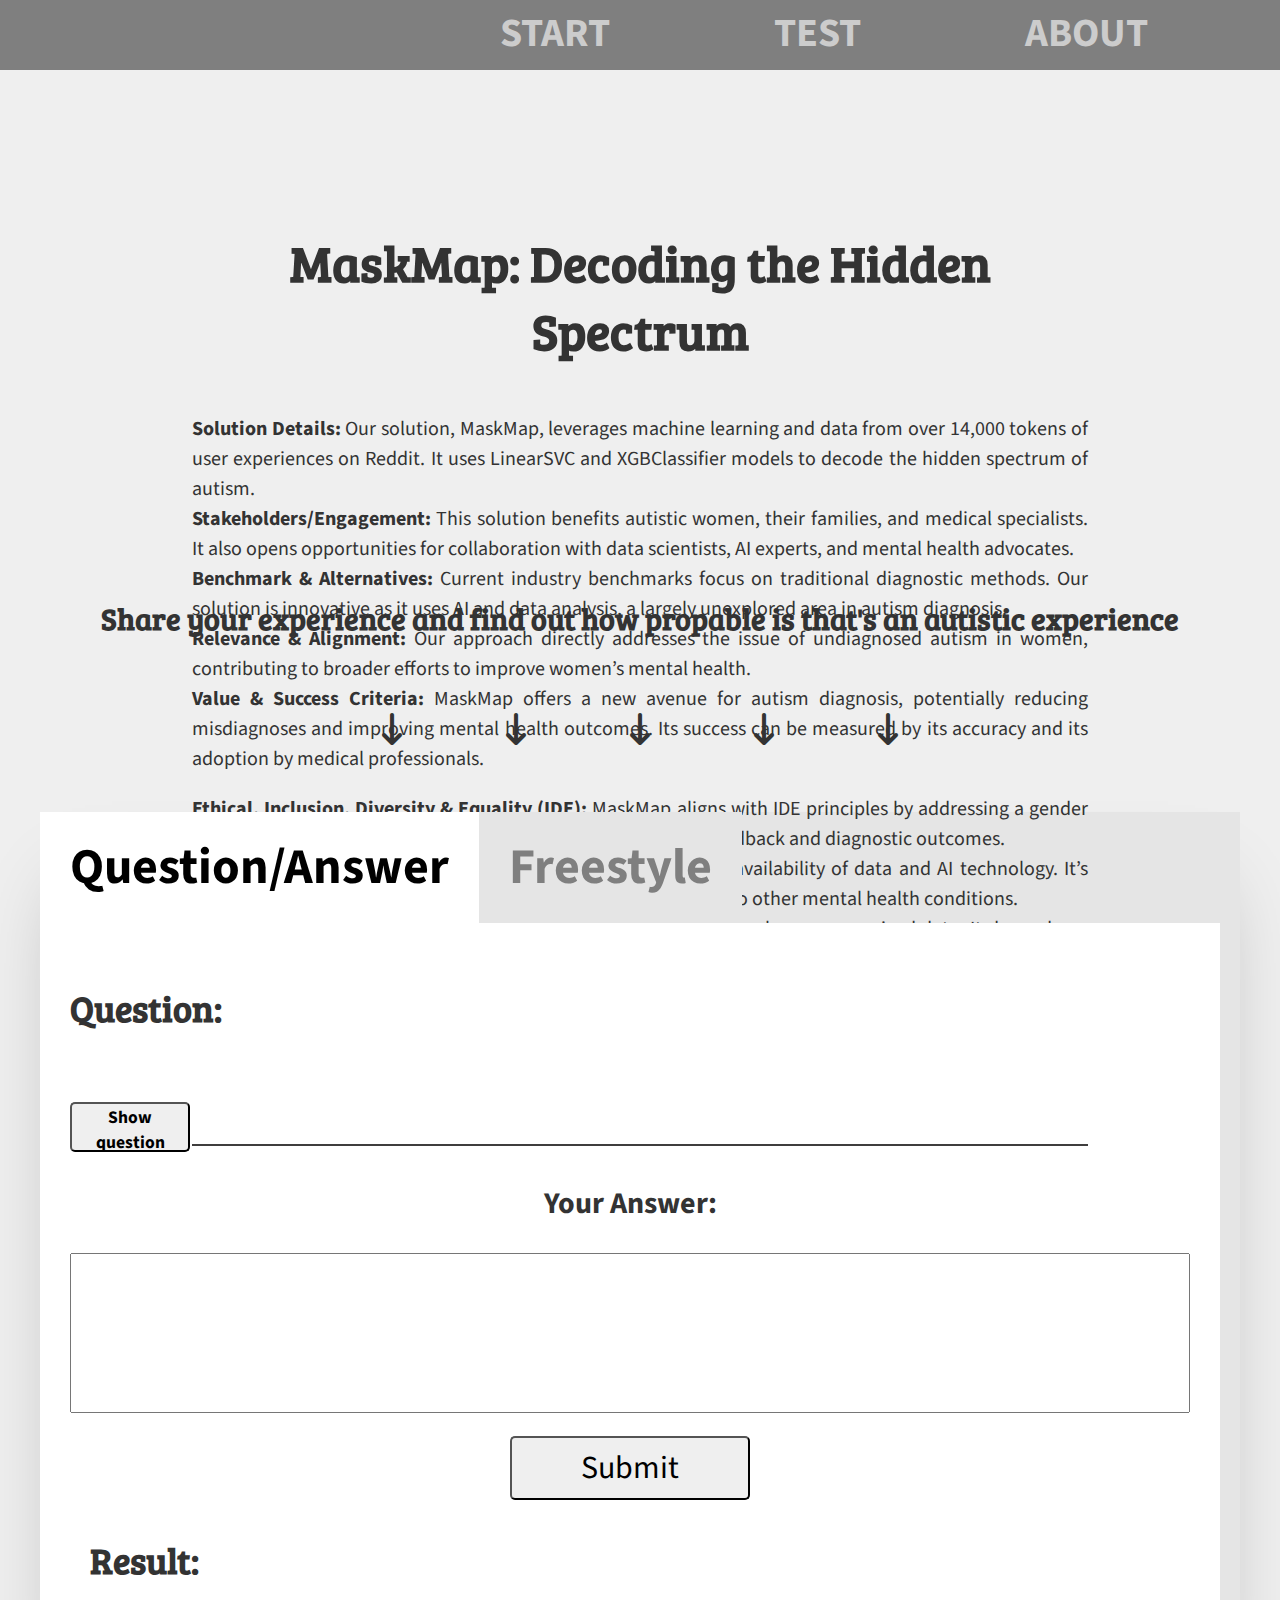
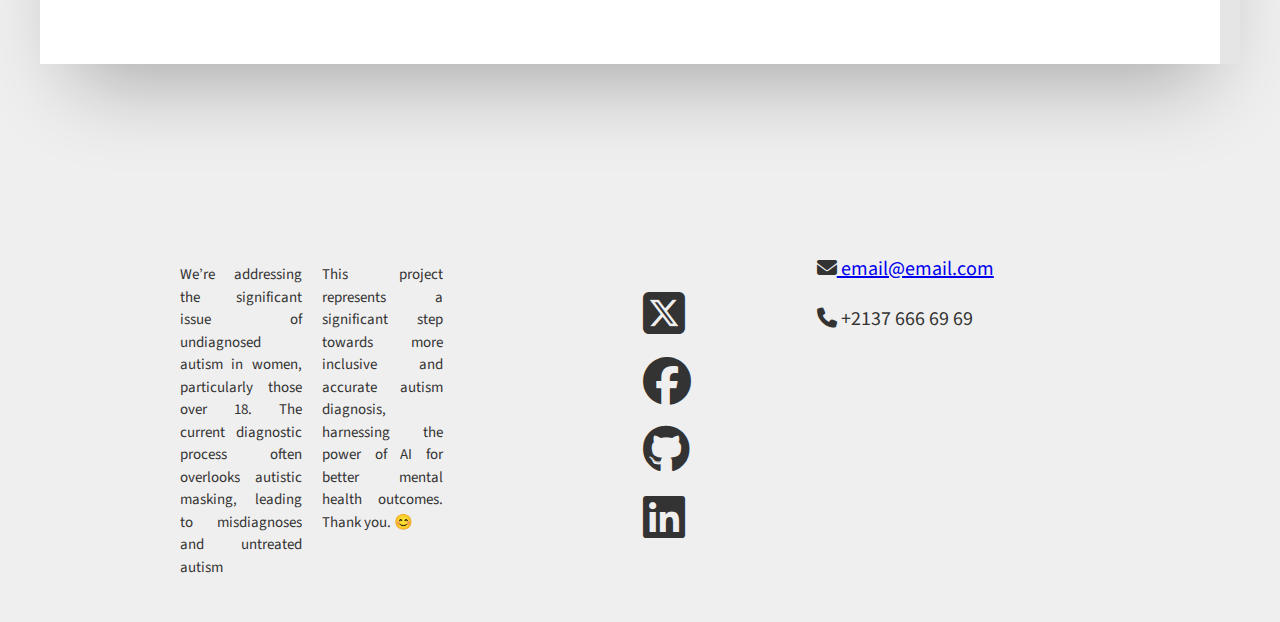
<file: website/index.html>
<!DOCTYPE html>
<html lang="en">
<head>
    <meta charset="UTF-8">
    <meta name="viewport" content="width=device-width, initial-scale=1.0">
    <link rel="stylesheet" href="style.css">
    <link rel="stylesheet" href="https://cdnjs.cloudflare.com/ajax/libs/font-awesome/6.4.2/css/all.min.css">

    <title>MaskMap</title>
</head>
<body>
    <nav>
        <div id="navbar">
            <ul>
                <li><a href="#startpage">Start</a></li>
                <li><a href="#test">Test</a></li>
                <li><a href="#footer">About</a></li>
            </ul>
        </div>
    </nav>

    <section id="heading">
        <div class="sec-cont">
            <h1 id="startpage"> MaskMap: Decoding the Hidden Spectrum</h1>
            <p>
                <b>Solution Details:</b> Our solution, MaskMap, leverages machine learning and data from over 14,000 tokens of user experiences on Reddit. It uses LinearSVC and XGBClassifier models to decode the hidden spectrum of autism. <br>
                <b>Stakeholders/Engagement:</b> This solution benefits autistic women, their families, and medical specialists. It also opens opportunities for collaboration with data scientists, AI experts, and mental health advocates. <br>               
                <b>Benchmark & Alternatives:</b> Current industry benchmarks focus on traditional diagnostic methods. Our solution is innovative as it uses AI and data analysis, a largely unexplored area in autism diagnosis. <br>               
                <b>Relevance & Alignment:</b> Our approach directly addresses the issue of undiagnosed autism in women, contributing to broader efforts to improve women’s mental health. <br>              
                <b>Value & Success Criteria:</b> MaskMap offers a new avenue for autism diagnosis, potentially reducing misdiagnoses and improving mental health outcomes. Its success can be measured by its accuracy and its adoption by medical professionals. <br>
            </p>
            <p>
                <b>Ethical, Inclusion, Diversity & Equality (IDE):</b> MaskMap aligns with IDE principles by addressing a gender disparity in autism diagnosis. We’ll measure this through user feedback and diagnostic outcomes. <br>
                <b>Feasibility and Scalability:</b> The solution is feasible, given the availability of data and AI technology. It’s scalable, with potential for multilingual support and application to other mental health conditions. <br>
                <b>Assumptions and Dependencies:</b> The solution assumes access to clean, anonymized data. It depends on technological infrastructure and acceptance by the medical community. <br>
                <b>Potential Future Development and Direction:</b> We envision MaskMap evolving to include more diverse data sources and improved AI models. We aim for broader adoption within the medical community and expansion to other underdiagnosed conditions. <br>
            </p>

            <div class="podkreslnik"></div>
        </div>
            <h2>Share your experience and find out how propable is that's an autistic experience</h2>
            <div class="arrow-cont">
                <i class="fa-solid fa-arrow-down-long"></i><i class="fa-solid fa-arrow-down-long"></i><i class="fa-solid fa-arrow-down-long"></i><i class="fa-solid fa-arrow-down-long"></i><i class="fa-solid fa-arrow-down-long"></i>
            </div>     
    </section>

    <div id="test" class="tabs" >
        <input class="input" name="tabs" type="radio" id="tab-1" checked="checked"/>
        <label class="label" for="tab-1">Question/Answer</label>
            <div class="panel">
                <div class="quest-block">
                    <h1>Question:</h1>
                    <p id="question"></p>
                    <button onclick="displayRandomQuestion()" id="start-btn">Show question</button>
                </div>
                <!-- label do wpisywania tekstu-->
                <form id="myForm">
                    <label for="fname"><h2 class="h2-form">Your Answer:</h2></label><br>
                    <textarea id="fname" name="fname" rows="4" cols="50"></textarea><br>
                        <!--
                            <input type="radio" id="option1" name="option" value="1">
                        <label for="option1">I'm diagnosed with Autism Spectrum </label>
                        <input type="radio" id="option2" name="option" value="2">
                        <label for="option2">Disorder</label>
                        <input type="radio" id="option3" name="option" value="3">
                        <label for="option3">Anxiety Disorder</label>
                        <input type="radio" id="option4" name="option" value="4">
                        <label for="option4">Depression</label>
                        <input type="radio" id="option5" name="option" value="5">
                        <label for="option5">None of the above</label>
                        -->
                    <input type="submit" value="Submit" id="sub-btn">
                </form>

                <div class="ans">
                    <h1>Result:</h1>
                    <p id="question-result"></p>
                </div>
            </div>

        <input class="input" name="tabs" type="radio" id="tab-2"/>
        <label class="label" for="tab-2">Freestyle</label>
        <div class="panel">
          <h1>Freestyle</h1>
          <form id="myForm">
            <label for="fname"><h2 class="h2-form">Your Answer:</h2></label><br>
            <textarea id="fname" name="fname" rows="4" cols="50"></textarea><br>
            <input type="submit" value="Submit" id="sub-btn">
        </form>
        <div class="ans">
            <h1>Result:</h1>
            <p id="question-result">Lorem ipsum dolor sit amet consectetur adipisicing elit. Quia officia modi odio error doloribus ea. Accusantium minima similique mollitia modi, deleniti accusamus tempora, suscipit exercitationem sit nesciunt quo dignissimos aut!</p>
        </div>
        </div>   
           
    </div>

    <footer id="footer">
        <div class="column about-text">
            <div class="about-col left"><p>We’re addressing the significant issue of undiagnosed autism in women, particularly those over 18. The current diagnostic process often overlooks autistic masking, leading to misdiagnoses and untreated autism </p></div>
            <div class="about-col right"><p>This project represents a significant step towards more inclusive and accurate autism diagnosis, harnessing the power of AI for better mental health outcomes. Thank you. 😊</p></div>
        </div>
        <div class="column social-media">
            <ul>
                <li><i class="fa-brands fa-square-x-twitter"></i></li>
                <li><i class="fa-brands fa-facebook"></i></li>
                <li><i class="fa-brands fa-github"></i></li>
                <li><i class="fa-brands fa-linkedin"></i></li>
            </ul>
        </div>
        <div class="column contact">
            <p><i class="fa-solid fa-envelope"></i><a href="mailto: email@email.com"> email@email.com</a> </p>
            <p><i class="fa-solid fa-phone"></i> +2137 666 69 69</p>
        </div>
    </footer>

    <script src="code.js"></script>
</body>
</html>
</file>
<file: website/style.css>
@import url('https://fonts.googleapis.com/css?family=Source+Sans+Pro:400,400i,700,700i');
@import url('https://fonts.googleapis.com/css?family=Bree+Serif');
* {
  box-sizing: border-box;
}
body {
  margin: 0;
  padding: 0;
  display: flexbox;
  box-sizing: border-box;
  background: #efefef;
  font-family: 'Source Sans Pro', sans-serif;
  color: #333;
}

/* navbar */

#navbar ul {
   width: 100%;
   height: 70px;
   display: flex;
   overflow: hidden;
   position: fixed;
   top: 0;
   margin: 0;
   padding-top: 0;
   list-style: none;
   justify-content: flex-end; 
   align-items: center;
   background-color: #7f7f7f;
   z-index: 1;
}

#navbar ul li {
    padding: 1rem 2rem 1.15rem;
    margin-right: 100px;
    text-transform: uppercase;
    cursor: pointer;
    color: #000000;
    font-size: 40px;
	  min-width: 80px;
    font-weight: bolder;
}
#navbar ul li a {
  text-decoration: none;
  color:#ccc;
}

#navbar ul li:hover {
    background-color: black;
    color: white;
}

#navbar ul li:active {
    transform: translateX(4px); 
}
.sec-cont {
    width: 70%;
    margin: 13rem auto 2rem auto;
    height: 35vmax;
    text-align: justify;
    justify-content: center;

}

.sec-cont h1 {
    font-size: 50px;
    text-align: center;
}

.podkreslnik {
    position: absolute;
    border: 1px solid rgb(63, 62, 62);
    width: 70%;
    margin-top: 80px;
    margin-bottom: 0;
    
}

h1 {
  margin: 0 auto 30px auto;
  padding: 20px;
  font-family: 'Bree Serif', serif;
  font-size: 36px;
  
}

#heading h2 {
    text-align: center;
    font-family: 'Bree Serif', serif;
    font-size: 30px;
    margin: -90px 0 60px 0;
}
p {
  margin-top: 20px;
  margin-bottom: 0;
  padding: 0;
  font-size: 20px;
  line-height: 1.5;
}

.arrow-cont{
  font-size: 32px;
  text-align: center;
  margin: auto;
  padding: 10px;
}

.arrow-cont i {
  margin: auto 50px;
}

.tabs {
  display:flex;
  flex-wrap: wrap;
  max-width: 1200px;
  background: #e5e5e5;
  box-shadow: 0 48px 80px -32px rgba(0,0,0,0.3);
  margin: 3rem auto;
}
.input {
  position: absolute;
  opacity: 0;
}
.label {
  width: 100%;
  padding: 20px 30px;
  background: #e5e5e5;
  cursor: pointer;
  font-weight: bold;
  font-size: 50px;
  color: #7f7f7f;
  transition: background 0.1s, color 0.1s;
}
.label:hover {
  background: #d8d8d8;
}
.label:active {
  background: #ccc;
}
.input:focus + .label {
  z-index: 1;
}
.input:checked + .label {
  background: #fff;
  color: #000;
}
@media (min-width: 600px) {
  .label {
    width: auto;
  }
}
.panel {
  display: none;
  padding: 20px 30px 30px;
  background: #fff;
}
@media (min-width: 600px) {
  .panel {
    order: 99;
  }
}
.input:checked + .label + .panel {
  display: block;
}

#start-btn {
  width: 120px;
  height: 50px;
  margin: 30px 0 ;
  border-radius: 5px;
  cursor: pointer;
  font-size: 1.1rem;
  font-weight: bold;
  font-family: 'Source Sans Pro', sans-serif;
  transition: background 0.3s ease-out;
}

#start-btn:hover {
  background-color: #000;
  color: #ccc;
}

.quest-block h1 {
  margin: 20px auto;
  padding: 20px 20px 20px 0;
}

#myForm {
  text-align: center;
  font-size: 20px;
}

.h2-form {
  margin: 0;
}

#question {
  font-family: 'Source Sans Pro', sans-serif;
  font-size: 20px;
  font-weight: bold;
  margin: 20px 20px 20px 0;
  
}

#fname {
  font-size: 1.5rem;
  width: 70rem;
  height: 10rem;
  text-align: start;
  resize: none;
}

#sub-btn {
  width: 15rem;
  min-height: 4rem;
  margin: 15px auto;
  border-radius: 5px;
  cursor: pointer;
  font-size: 2rem;
  font-family: 'Source Sans Pro', sans-serif;
  transition: background 0.3s ease-out;
}

#sub-btn:hover {
  background-color: #000;
  color: #fff;
}

#question-result {
  font-family: 'Source Sans Pro', sans-serif;
  font-size: 20px;
  font-weight: bold;
  margin: 20px 20px 20px 0;
}

#footer {
  margin: 100px;
  padding: 50px;
}

#footer .column {
    float: left;
    width: 33%;
    padding: 20px;
    align-items: center;
}  
  /* Clear floats after the columns */
.row:after {
    content: "";
    display: table;
    clear: both;
  }

#footer .column .about-col p {
  font-size: 15px;
}

#footer .column ul {
  list-style: none;
}

#footer .column ul li {
  margin: 0 45%;
  justify-content: center;
}

.about-col {
  float: left;
  width: 50%;
  padding: 10px;
  justify-content: center;
  text-align: justify;
}


#footer .social-media {
  font-size: 3rem;
  align-items: center;
}
</file>
